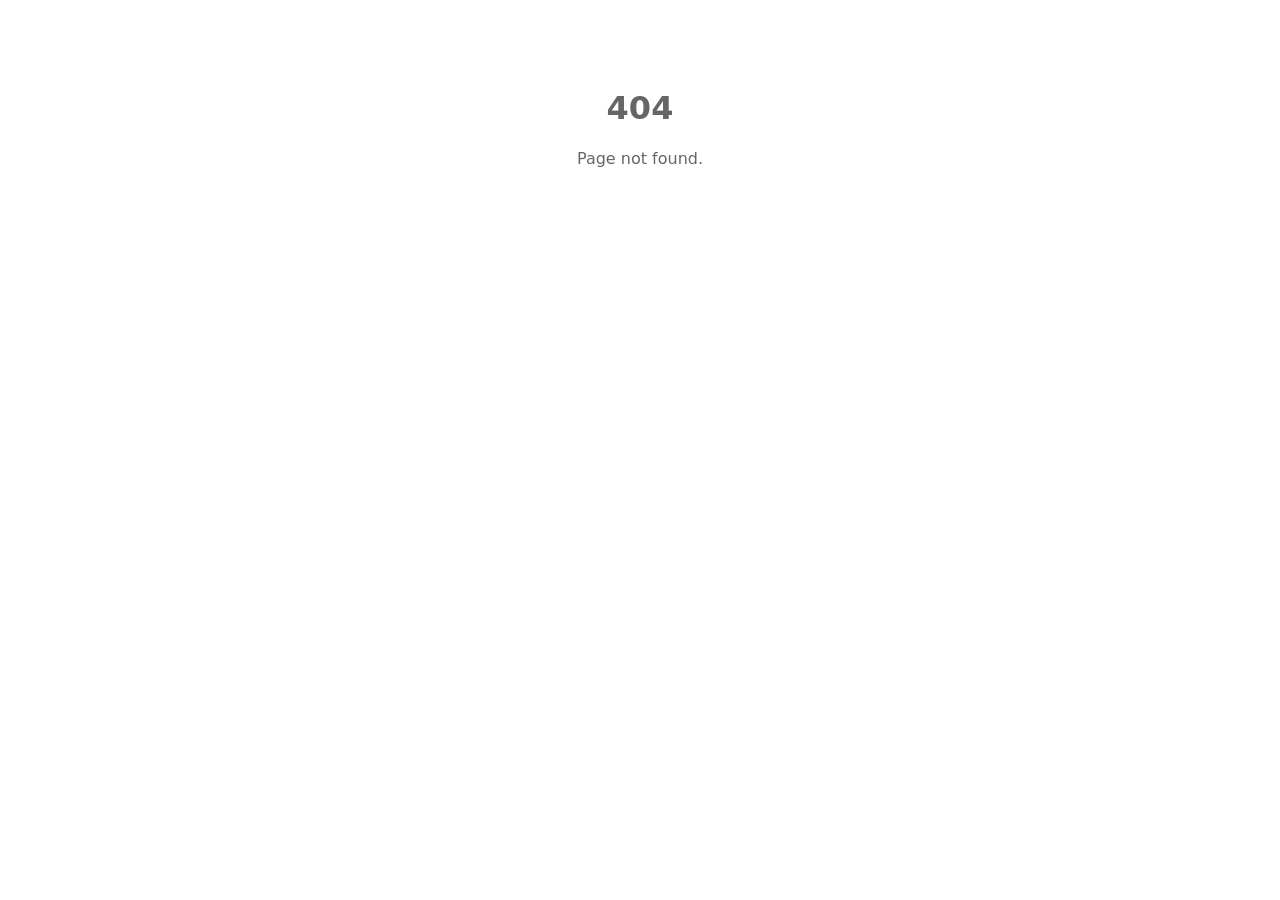
<file: index.html>
<!DOCTYPE html>
<html lang="ja"><head><meta charset="UTF-8"><title>Not Found</title></head>
<body style="font-family:system-ui,sans-serif;text-align:center;padding:60px;color:#666">
<h1>404</h1><p>Page not found.</p>
</body></html>
</file>
